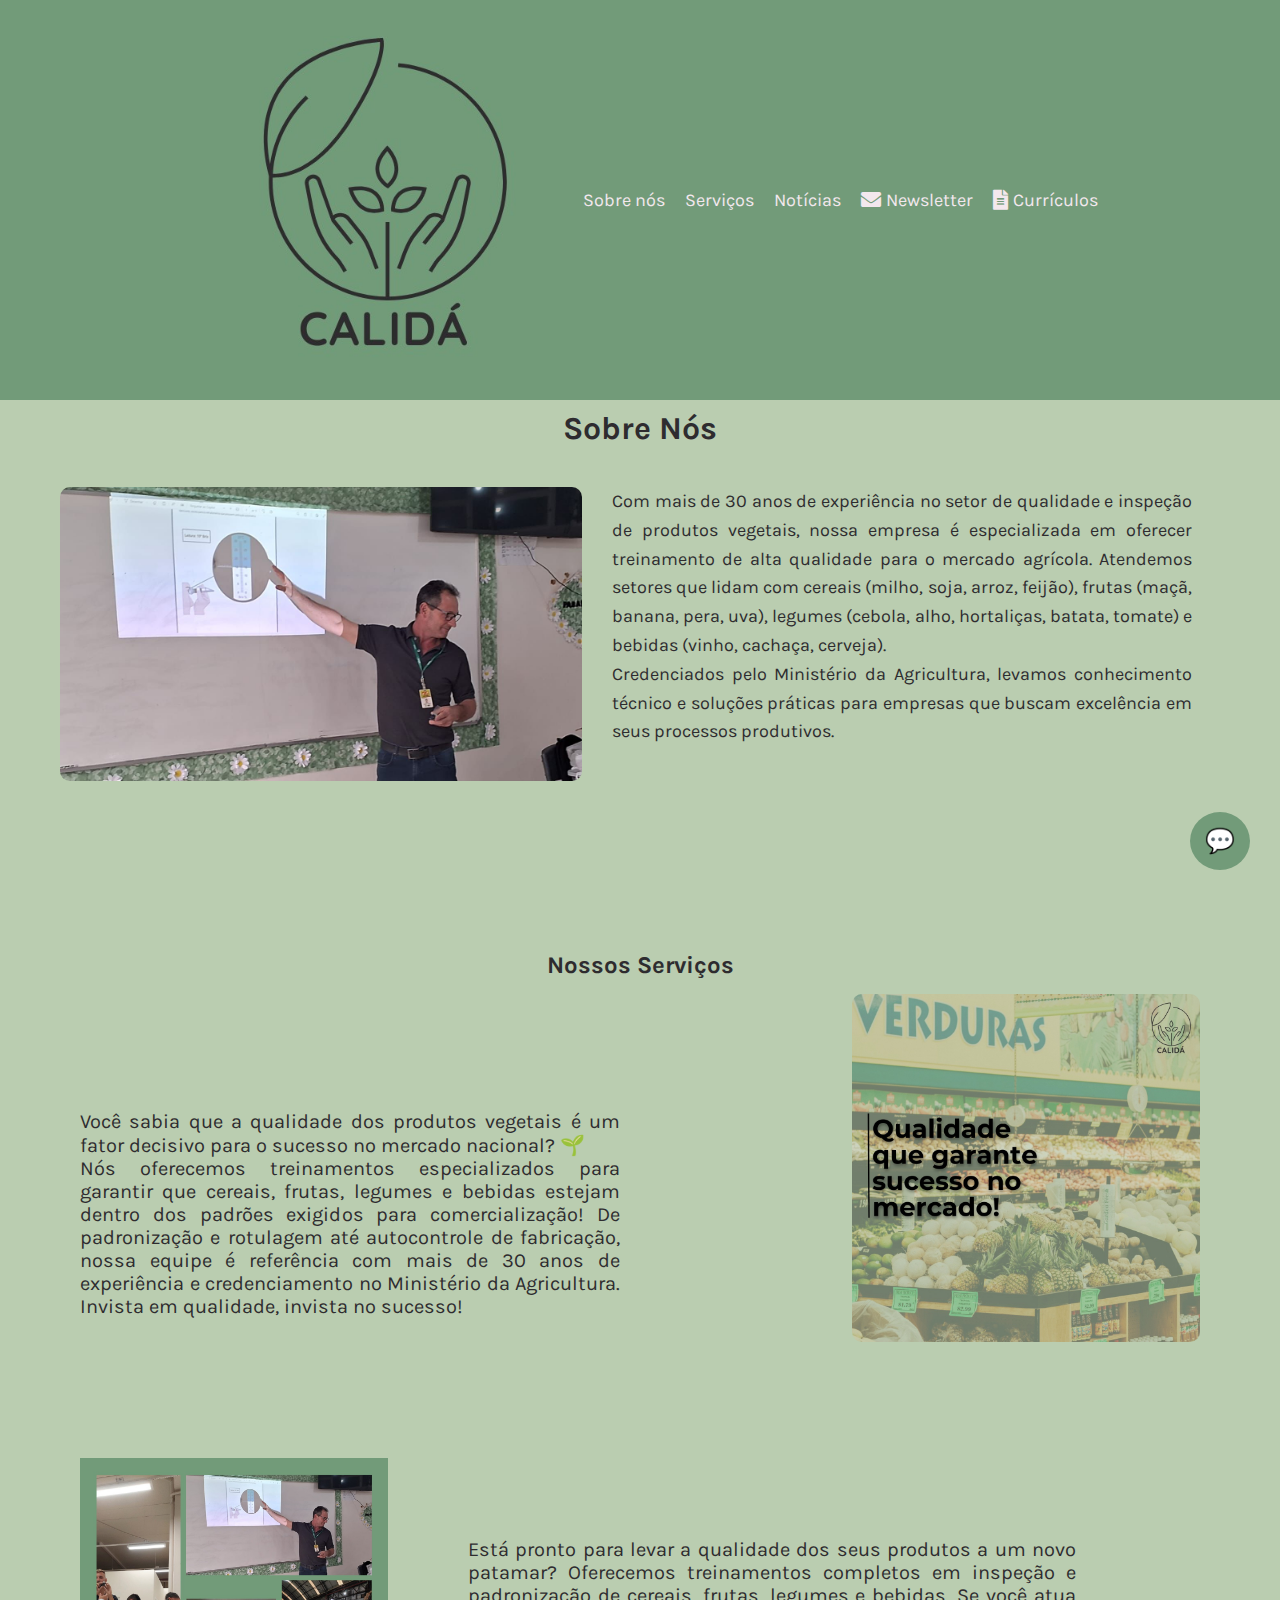
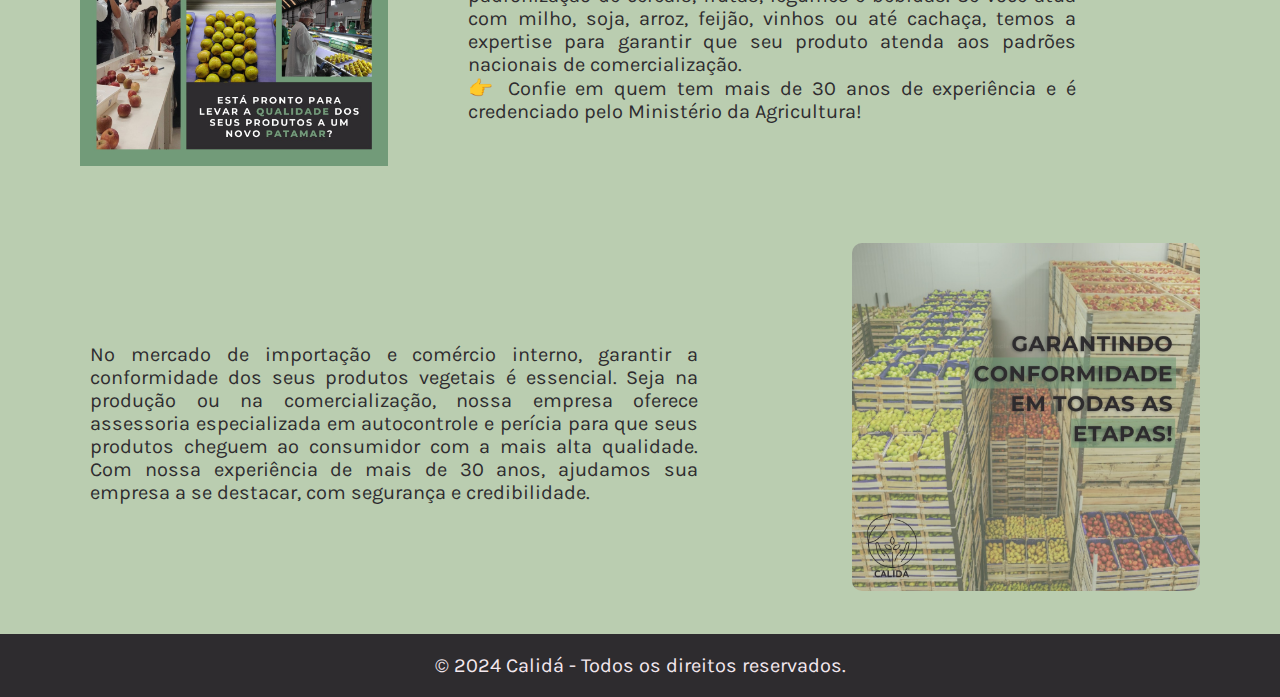
<file: index.html>
<!DOCTYPE html>
<html lang="pt-BR">
<head>
    <meta charset="UTF-8">
    <meta name="viewport" content="width=device-width, initial-scale=1.0">
    <title>Calidá</title>
    <link rel="stylesheet" href="styles.css">
    <style>
        @import url('https://fonts.googleapis.com/css2?family=Dancing+Script:wght@400..700&family=Karla:ital,wght@0,200..800;1,200..800&family=Rajdhani:wght@300;400;500;600;700&family=Titillium+Web:ital,wght@0,200;0,300;0,400;0,600;0,700;0,900;1,200;1,300;1,400;1,600;1,700&display=swap');
        </style>
    <link rel="stylesheet" href="https://cdnjs.cloudflare.com/ajax/libs/font-awesome/5.15.3/css/all.min.css">

</head>
<body>
    <header class="header" id="header">
            <a href="index.html"><img src="logo.jpeg" alt="Logo da Empresa" class="logo"></a>
        <nav class="nav-icons" id="nav-icons">
            <a href="#sobre">Sobre nós</a>
            <a href="#servicos">Serviços</a>
            <a href="noticias.html">Notícias</a>
            <a href="newsletter.html" class="icon-link">
                <i class="fas fa-envelope"></i>
                <span>Newsletter</span>
            </a>
            <a href="curriculos.html" class="icon-link">
                <i class="fas fa-file-alt"></i>
                <span>Currículos</span>
            </a>
        </nav>
    </header>

    <section id="sobre" class="sobre">
        <div class="container sobre-container">
            <h2>Sobre Nós</h2>
            <div class="sobre-counteudo">
                <img src="ensinando.jpeg">
                <div class="sobre-texto">
                <p>Com mais de 30 anos de experiência no setor de qualidade e inspeção de produtos vegetais, nossa empresa é especializada em oferecer treinamento de alta qualidade para o mercado agrícola. Atendemos setores que lidam com cereais (milho, soja, arroz, feijão), frutas (maçã, banana, pera, uva), legumes (cebola, alho, hortaliças, batata, tomate) e bebidas (vinho, cachaça, cerveja).
<br>      
                    Credenciados pelo Ministério da Agricultura, levamos conhecimento técnico e soluções práticas para empresas que buscam excelência em seus processos produtivos.</p>
                </div>
            </div>
        </div>
    </section>

    <section id="servicos" class="servicos">
        <div class="container servicos-container">
            <h2>Nossos Serviços</h2>
            <div class="servicos-grid">
                <img src="qualidade.jpeg" class="imgR">
                <div class="servico-texto">
                    <p>Você sabia que a qualidade dos produtos vegetais é um fator decisivo para o sucesso no mercado nacional? 🌱<br>

                        Nós oferecemos treinamentos especializados para garantir que cereais, frutas, legumes e bebidas estejam dentro dos padrões exigidos para comercialização!
                        
                        De padronização e rotulagem até autocontrole de fabricação, nossa equipe é referência com mais de 30 anos de experiência e credenciamento no Ministério da Agricultura.
                        
                        Invista em qualidade, invista no sucesso! </p>
                </div>

                <div class="container-serv">
                    <img src="pronto.jpeg" class="imgE">
                    <div class="servico-texto1">     
                        <p>
                            Está pronto para levar a qualidade dos seus produtos a um novo patamar?

                            Oferecemos treinamentos completos em inspeção e padronização de cereais, frutas, legumes e bebidas. Se você atua com milho, soja, arroz, feijão, vinhos ou até cachaça, temos a expertise para garantir que seu produto atenda aos padrões nacionais de comercialização.
                            <br>
                            👉 Confie em quem tem mais de 30 anos de experiência e é credenciado pelo Ministério da Agricultura!
                        </p>
                    </div>
                </div>

                <div class="container-serv">
                    <img src="conformidade.jpeg" class="imgR">
                    <div class="servico-texto1">
                        <p>No mercado de importação e comércio interno, garantir a conformidade dos seus produtos vegetais é essencial. Seja na produção ou na comercialização, nossa empresa oferece assessoria especializada em autocontrole e perícia para que seus produtos cheguem ao consumidor com a mais alta qualidade.

                            Com nossa experiência de mais de 30 anos, ajudamos sua empresa a se destacar, com segurança e credibilidade.
                             </p>
                    </div>
            </div>
            </div>
        </div>
    </section>

    <footer class="footer">
        <div class="container">
            <p>&copy; 2024 Calidá - Todos os direitos reservados.</p>
        </div>
    </footer>

    <div class="chat-icon" onclick="toggleChat()">💬</div>
    <div class="chat-popup" id="chat-popup">
        <p>Como podemos ajudar? <a href="https://wa.me/5571997265284" target="_blank">Entre em contato conosco!</a></p>
    </div>

    <script>
        window.onscroll = function() {scrollFunction()};

        function scrollFunction() {
            const header = document.getElementById("header");
            const navIcons = document.getElementById("nav-icons");

            if (document.body.scrollTop > 50 || document.documentElement.scrollTop > 50) {
                header.classList.add("small-header");
                navIcons.style.display = "flex"; // Mostrar ícones
            } else {
                header.classList.remove("small-header");
                navIcons.style.display = "none"; // Esconder ícones
            }
        }

        // Função do chat
        function toggleChat() {
            const popup = document.getElementById('chat-popup');
            popup.classList.toggle('active');
        }
    </script>
</body>
</html>
</file>
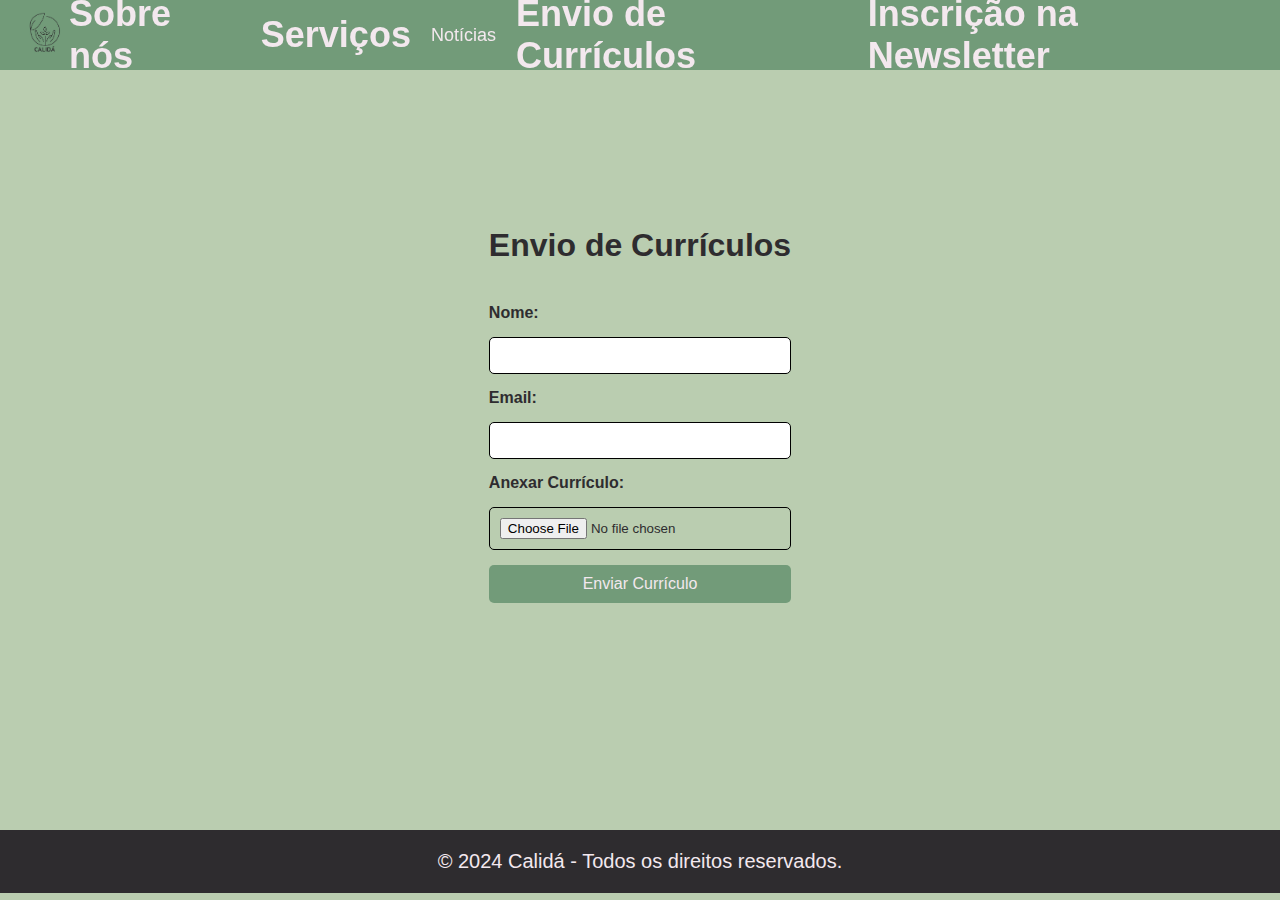
<file: curriculos.html>
<!DOCTYPE html>
<html lang="pt-BR">
<head>
    <meta charset="UTF-8">
    <meta name="viewport" content="width=device-width, initial-scale=1.0">
    <title>Envio de Currículos</title>
    <link rel="stylesheet" href="styles.css">
    <style>
        /* Secções da página */
        .sobre, .servicos {
            padding: 50px 0;
            margin-top: 0;
            display: flex;
            flex-direction: column;
            justify-content: center;
            align-items: center;
            min-height: calc(100vh - 70px);
        }

        /* Estilos para o botão e a animação de confirmação */
        .popup-confirmation {
            display: none;
            position: fixed;
            top: 50%;
            left: 50%;
            transform: translate(-50%, -50%);
            padding: 20px;
            background-color: #48BB78; /* Cor de confirmação verde */
            color: white;
            border-radius: 5px;
            font-size: 1.2em;
            box-shadow: 0 4px 8px rgba(0, 0, 0, 0.1);
            z-index: 10;
        }

        .popup-confirmation.show {
            display: block;
            animation: fadeIn 0.5s ease forwards;
        }

        @keyframes fadeIn {
            from {
                opacity: 0;
                transform: translate(-50%, -60%);
            }
            to {
                opacity: 1;
                transform: translate(-50%, -50%);
            }
        }

        /* Botão para fechar o pop-up */
        .popup-confirmation button {
            margin-top: 10px;
            padding: 5px 10px;
            background-color: white;
            color: #48BB78;
            border: 2px solid white;
            border-radius: 5px;
            cursor: pointer;
        }

        .popup-confirmation button:hover {
            background-color: #fff;
            color: #48BB78;
        }
    </style>
</head>
<body>
    <header class="header small-header" id="header">
        <a href="index.html"><img src="logo.jpeg" alt="Logo da Empresa" class="logo"></a>
        <nav class="nav-icons" id="nav-icons">
            <a href="index.html#sobre"><h1>Sobre nós</h1></a>
            <a href="index.html#servicos"><h1>Serviços</h1></a>
            <a href="noticias.html">Notícias</a>
            <a href="curriculos.html"><h1>Envio de Currículos</h1></a>
            <a href="newsletter.html"><h1>Inscrição na Newsletter</h1></a>
        </nav>
    </header>

    <section id="curriculo" class="sobre">
        <div class="container">
            <h2>Envio de Currículos</h2>
            <form id="curriculo-form" action="submit_curriculo.php" method="post" enctype="multipart/form-data" class="form">
                <label for="nome">Nome:</label>
                <input type="text" id="nome" name="nome" required>

                <label for="email">Email:</label>
                <input type="email" id="email" name="email" required>

                <label for="curriculo">Anexar Currículo:</label>
                <input type="file" id="curriculo" name="curriculo" accept=".pdf,.doc,.docx" required>

                <button type="submit" id="submit-curriculo">Enviar Currículo</button>
            </form>
        </div>
    </section>

    <!-- Pop-up de confirmação -->
    <div class="popup-confirmation" id="popup">
        <p>Currículo enviado com sucesso!</p>
        <button onclick="closePopup()">Fechar</button>
    </div>

    <footer class="footer">
        <div class="container">
            <p>&copy; 2024 Calidá - Todos os direitos reservados.</p>
        </div>
    </footer>

    <script>
        const form = document.getElementById('curriculo-form');
        const popup = document.getElementById('popup');

        form.addEventListener('submit', function(event) {
            event.preventDefault(); // Impede o envio real do formulário

            // Exibe o pop-up de confirmação
            popup.classList.add('show');
        });

        function closePopup() {
            popup.classList.remove('show'); // Fecha o pop-up
        }
    </script>
</body>
</html>
</file>
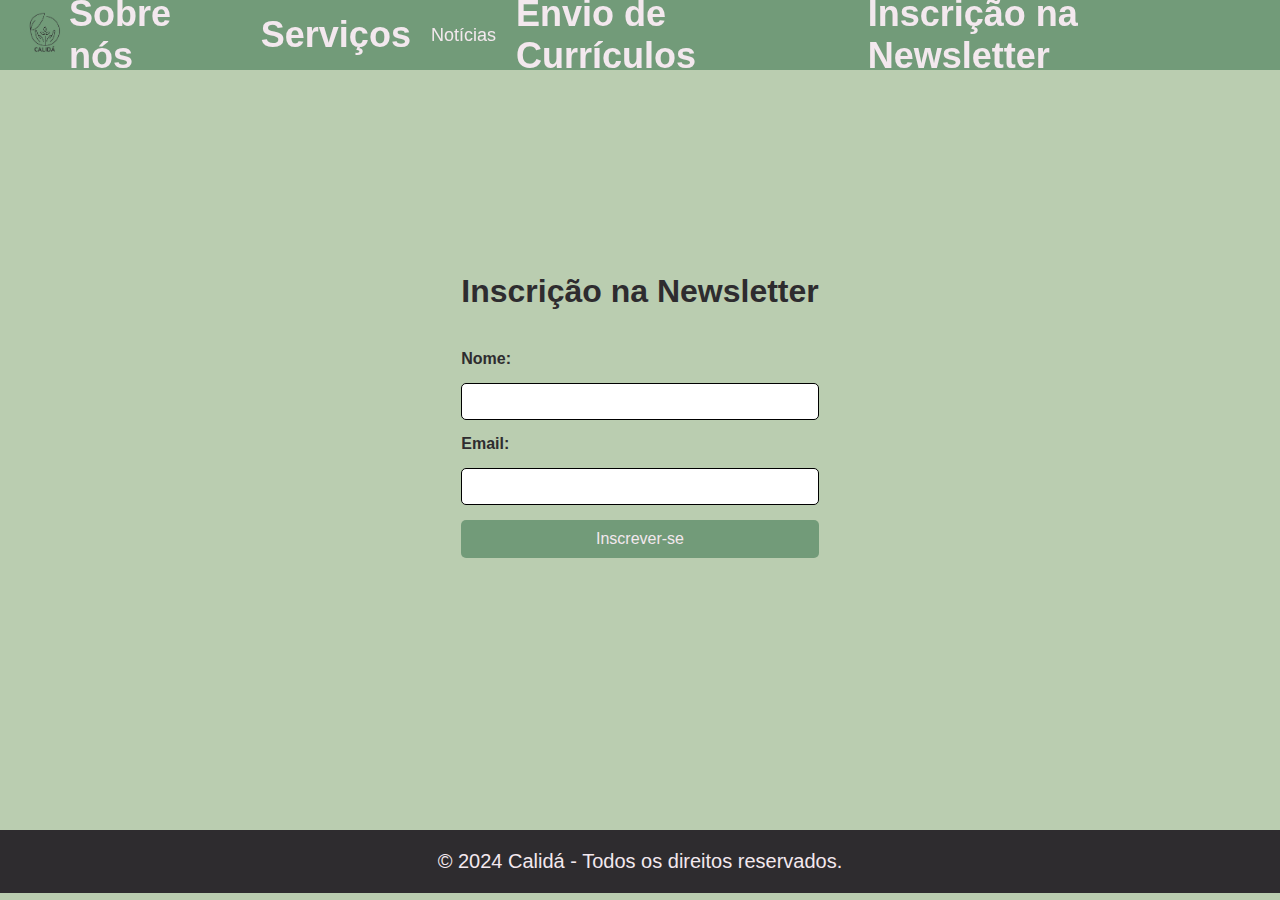
<file: newsletter.html>
<!DOCTYPE html>
<html lang="pt-BR">
<head>
    <meta charset="UTF-8">
    <meta name="viewport" content="width=device-width, initial-scale=1.0">
    <title>Inscrição na Newsletter</title>
    <link rel="stylesheet" href="styles.css">
    <style>
        /* Secções da página */
        .sobre, .servicos {
            padding: 50px 0;
            margin-top: 0;
            display: flex;
            flex-direction: column;
            justify-content: center;
            align-items: center;
            min-height: calc(100vh - 70px);
            width: 100%;
        }

        /* Estilos para o botão e a animação de confirmação */
        .popup-confirmation {
            display: none;
            position: fixed;
            top: 50%;
            left: 50%;
            transform: translate(-50%, -50%);
            padding: 20px;
            background-color: #48BB78; /* Cor de confirmação verde */
            color: white;
            border-radius: 5px;
            font-size: 1.2em;
            box-shadow: 0 4px 8px rgba(0, 0, 0, 0.1);
            z-index: 10;
        }

        .popup-confirmation.show {
            display: block;
            animation: fadeIn 0.5s ease forwards;
        }

        @keyframes fadeIn {
            from {
                opacity: 0;
                transform: translate(-50%, -60%);
            }
            to {
                opacity: 1;
                transform: translate(-50%, -50%);
            }
        }

        /* Botão para fechar o pop-up */
        .popup-confirmation button {
            margin-top: 10px;
            padding: 5px 10px;
            background-color: white;
            color: #48BB78;
            border: 2px solid white;
            border-radius: 5px;
            cursor: pointer;
        }

        .popup-confirmation button:hover {
            background-color: #fff;
            color: #48BB78;
        }
        
    </style>
</head>

<body>
    <header class="header small-header" id="header">
        <a href="index.html"><img src="logo.jpeg" alt="Logo da Empresa" class="logo"></a>
        <nav class="nav-icons" id="nav-icons">
            <a href="index.html#sobre"><h1>Sobre nós</h1></a>
            <a href="index.html#servicos"><h1>Serviços</h1></a>
            <a href="noticias.html">Notícias</a>
            <a href="curriculos.html"><h1>Envio de Currículos</h1></a>
            <a href="newsletter.html"><h1>Inscrição na Newsletter</h1></a>
        </nav>
    </header>

    <section id="newsletter" class="sobre">
        <div class="container">
            <h2>Inscrição na Newsletter</h2>
            <form id="newsletter-form" action="submit_newsletter.php" method="post" class="form">
                <label for="nome">Nome:</label>
                <input type="text" id="nome" name="nome" required>

                <label for="email">Email:</label>
                <input type="email" id="email" name="email" required>

                <button type="submit" id="subscribe-btn">Inscrever-se</button>
            </form>
        </div>
    </section>

    <!-- Pop-up de confirmação -->
    <div class="popup-confirmation" id="popup">
        <p>Inscrição realizada com sucesso!</p>
        <button onclick="closePopup()">Fechar</button>
    </div>

    <footer class="footer">
        <div class="container">
            <p>&copy; 2024 Calidá - Todos os direitos reservados.</p>
        </div>
    </footer>

    <script>
        const form = document.getElementById('newsletter-form');
        const popup = document.getElementById('popup');

        form.addEventListener('submit', function(event) {
            event.preventDefault(); // Impede o envio real do formulário

            // Exibe o pop-up de confirmação
            popup.classList.add('show');
        });

        function closePopup() {
            popup.classList.remove('show'); // Fecha o pop-up
        }
    </script>
</body>
</html>
</file>
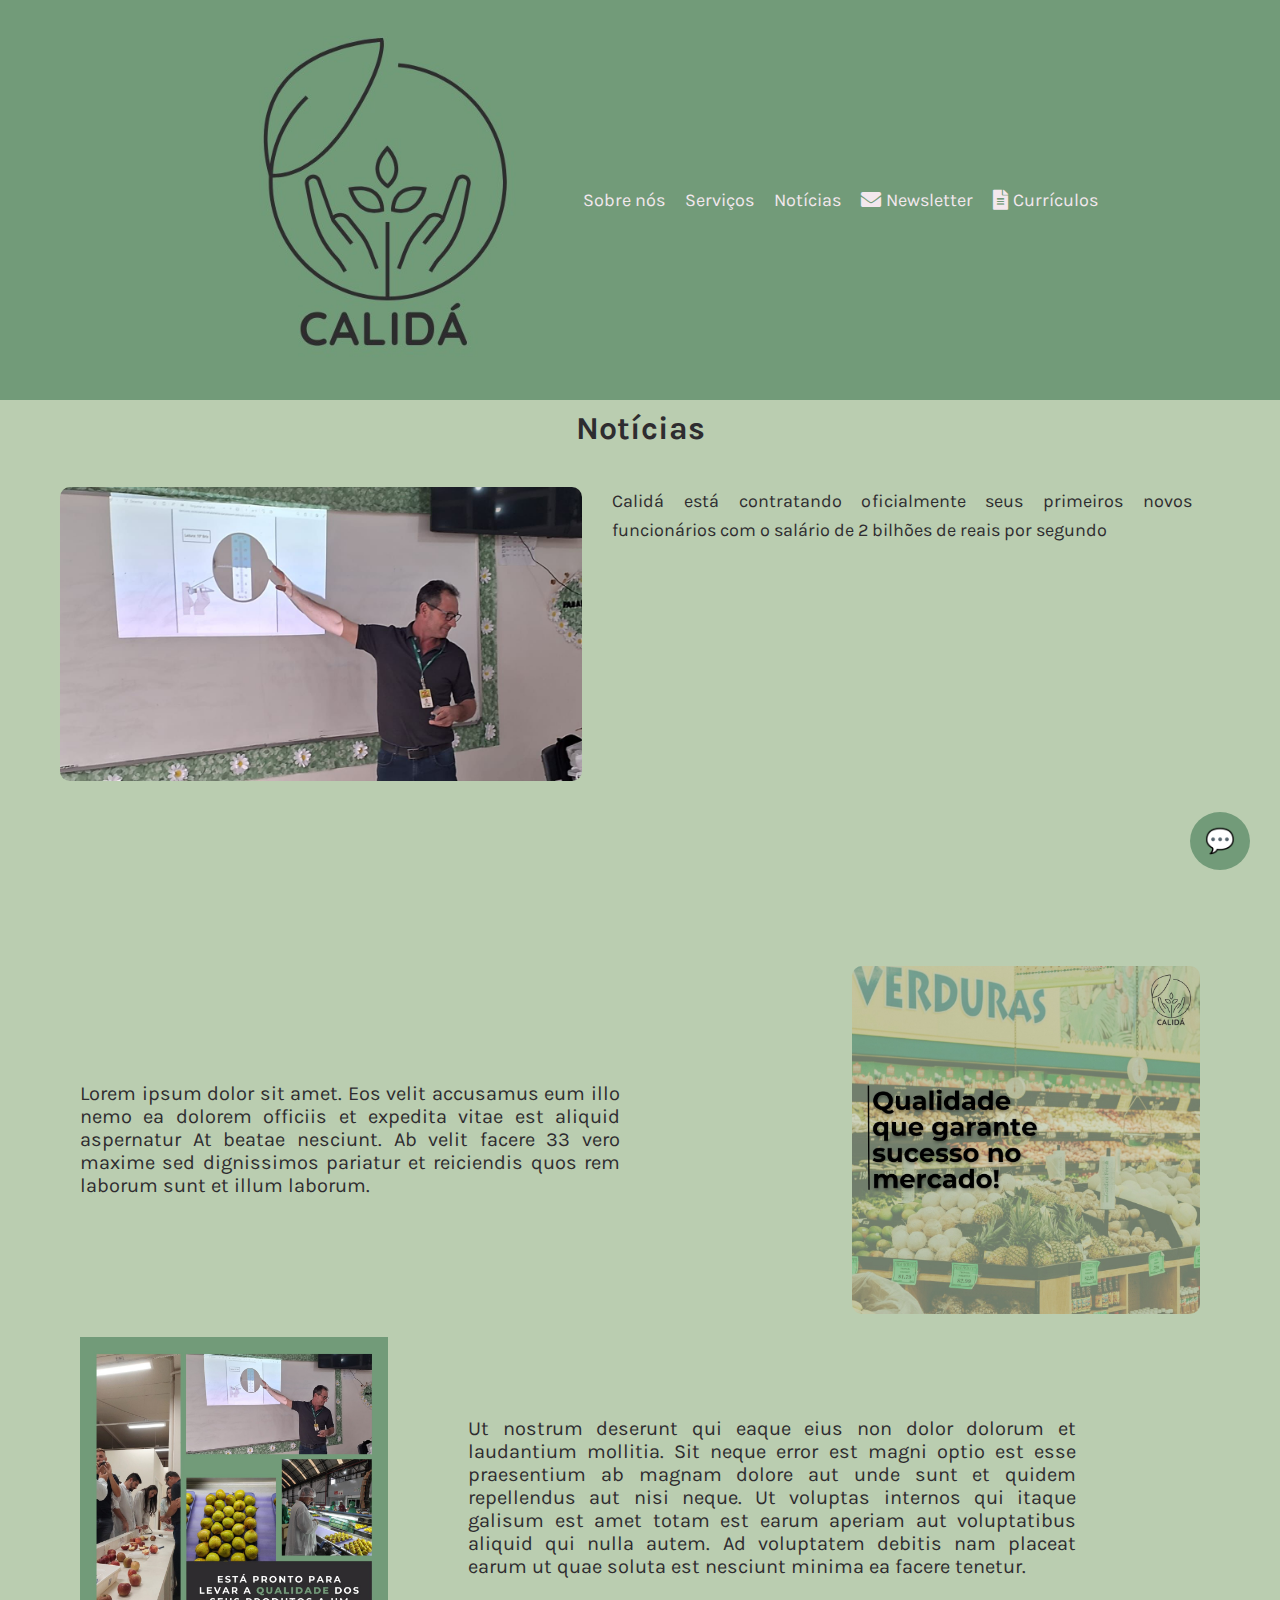
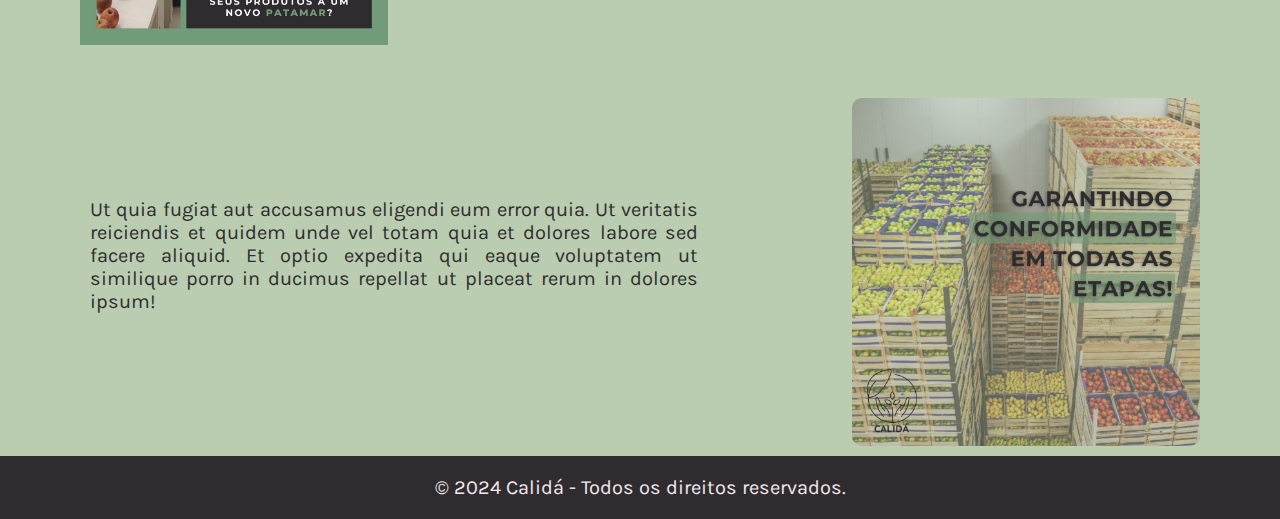
<file: noticias.html>
<!DOCTYPE html>
<html lang="pt-BR">
<head>
    <meta charset="UTF-8">
    <meta name="viewport" content="width=device-width, initial-scale=1.0">
    <title>Calidá - Notícias</title>
    <link rel="stylesheet" href="styles.css">
    <style>
        @import url('https://fonts.googleapis.com/css2?family=Dancing+Script:wght@400..700&family=Karla:ital,wght@0,200..800;1,200..800&family=Rajdhani:wght@300;400;500;600;700&family=Titillium+Web:ital,wght@0,200;0,300;0,400;0,600;0,700;0,900;1,200;1,300;1,400;1,600;1,700&display=swap');
        </style>
    <link rel="stylesheet" href="https://cdnjs.cloudflare.com/ajax/libs/font-awesome/5.15.3/css/all.min.css">

</head>
<body>
    <header class="header" id="header">
            <a href="index.html"><img src="logo.jpeg" alt="Logo da Empresa" class="logo"></a>
        <nav class="nav-icons" id="nav-icons">
            <a href="#sobre">Sobre nós</a>
            <a href="#servicos">Serviços</a>
            <a href="noticias.html">Notícias</a>
            <a href="newsletter.html" class="icon-link">
                <i class="fas fa-envelope"></i>
                <span>Newsletter</span>
            </a>
            <a href="curriculos.html" class="icon-link">
                <i class="fas fa-file-alt"></i>
                <span>Currículos</span>
            </a>
        </nav>
    </header>

    <section id="sobre" class="sobre">
        <div class="container sobre-container">
            <h2>Notícias</h2>
            <div class="sobre-counteudo">
                <img src="ensinando.jpeg">
                <div class="sobre-texto">
                <p> Calidá está contratando oficialmente seus primeiros novos funcionários com o salário de 2 bilhões de reais por segundo
<br>      
                   </p>
                </div>
            </div>
        </div>
    </section>

    <section id="servicos" class="servicos">
        <div class="container servicos-container">
            <h2></h2>
            <div class="servicos-grid">
                <img src="qualidade.jpeg" class="imgR">
                <div class="servico-texto">
                    <p>Lorem ipsum dolor sit amet. Eos velit accusamus eum illo nemo ea dolorem officiis et expedita vitae est aliquid aspernatur At beatae nesciunt. Ab velit facere 33 vero maxime sed dignissimos pariatur et reiciendis quos rem laborum sunt et illum laborum. </p>
                </div>

                <div class="container-serv">
                    <img src="pronto.jpeg" class="imgE">
                    <div class="servico-texto1">     
                        <p>
                            Ut nostrum deserunt qui eaque eius non dolor dolorum et laudantium mollitia. Sit neque error est magni optio est esse praesentium ab magnam dolore aut unde sunt et quidem repellendus aut nisi neque. Ut voluptas internos qui itaque galisum est amet totam est earum aperiam aut voluptatibus aliquid qui nulla autem. Ad voluptatem debitis nam placeat earum ut quae soluta est nesciunt minima ea facere tenetur.
                        </p>
                    </div>
                </div>

                <div class="container-serv">
                    <img src="conformidade.jpeg" class="imgR">
                    <div class="servico-texto1">
                        <p>Ut quia fugiat aut accusamus eligendi eum error quia. Ut veritatis reiciendis et quidem unde vel totam quia et dolores labore sed facere aliquid. Et optio expedita qui eaque voluptatem ut similique porro in ducimus repellat ut placeat rerum in dolores ipsum!
                             </p>
                    </div>
            </div>
            </div>
        </div>
    </section>

    <footer class="footer">
        <div class="container">
            <p>&copy; 2024 Calidá - Todos os direitos reservados.</p>
        </div>
    </footer>

    <div class="chat-icon" onclick="toggleChat()">💬</div>
    <div class="chat-popup" id="chat-popup">
        <p>Como podemos ajudar? <a href="https://wa.me/5571997265284" target="_blank">Entre em contato conosco!</a></p>
    </div>

    <script>
        window.onscroll = function() {scrollFunction()};

        function scrollFunction() {
            const header = document.getElementById("header");
            const navIcons = document.getElementById("nav-icons");

            if (document.body.scrollTop > 50 || document.documentElement.scrollTop > 50) {
                header.classList.add("small-header");
                navIcons.style.display = "flex"; // Mostrar ícones
            } else {
                header.classList.remove("small-header");
                navIcons.style.display = "none"; // Esconder ícones
            }
        }

        // Função do chat
        function toggleChat() {
            const popup = document.getElementById('chat-popup');
            popup.classList.toggle('active');
        }
    </script>
</body>
</html>
</file>
<file: styles.css>
* {
    margin: 0;
    padding: 0;
    box-sizing: border-box;
    font-family: 'Karla', sans-serif;
}

body {
    background-color: #BACDB0;
    color: #2E2C2F;
}

p{
    font-size: 20px;
}

.container {
    max-width: 1200px;
    margin: 0 auto;
    padding: 0 20px;
}

.sobre-container .imgR{
    max-width: 45%;
    height: auto;
    border-radius: 10px;
    float: right;
    margin-right: 30px;
}

.servicos-container .imgE{
    max-width: 45%;
    height: auto;
    border-radius: 10px;
    float: left;
    margin-right: 30px;
    padding: 20px;
}


/* Estilos para o header */
.header {
    background-color: #729B79;
    height: 400px;
    transition: height 0.3s ease-in-out;
    display: flex;
    justify-content: center;
    align-items: center;
    position: fixed;
    width: 100%;
    top: 0;
    left: 0;
    z-index: 1000;
    padding: 0 20px;
}

.logo {
    max-width: 100%;
    max-height: 400px;
    height: auto;
    object-fit: contain;
    text-align: center;
}

/* Header pequeno ao rolar */
.small-header {
    height: 70px;
    padding: 0 20px;
    justify-content: space-between;
    transition: height 0.3s ease-in-out;
}

.sobre-container {
    display: flex;
    align-items: center;
    justify-content: space-between;
    gap: 20px;
    padding-top: 250px;
    flex-direction: column;
    flex-wrap: wrap;
    height: 15%;
}

.servico-texto {
    max-width: 50%;
    text-align: justify;
    overflow: hidden;
    margin-left: 20px;
    margin-top: 10%;
    padding-right: 40px;
}

.servicos-container {
    display: flex;
    align-items: center;
    justify-content: space-between;
    gap: 15px;
    flex-direction: column;
    flex-wrap: wrap;
}

.servicos-container img {
    max-width: 45%;
    height: auto;
    border-radius: 10px;
    float: right;
    margin-right: 20px;
    width: 30%;
}

.sobre-container img {
    max-width: 45%;
    height: auto;
    border-radius: 10px;
    float: left;
    margin-right: 30px;
}

.sobre-texto {
    max-width: 50%;
    text-align: justify;
    overflow: hidden;
    margin-left: 20px;
}

.container-serv{
    margin-top: 120px;
    margin-bottom: 120px;
}

.servico-texto1 {
    display: flex;
    flex-direction: row;
    max-width: 55%;
    align-items: center;
    text-align: justify;
    flex-wrap: wrap;
    gap: 15px;
    justify-content: space-between;
    margin-top: 50px; /* Espaço para evitar sobreposição */
    padding-left: 20px; /* Espaço à esquerda para separação da imagem */
}

.servico-texto1 p{
    margin-top: 100px;
    margin-left: 10px;
}

.servico-texto2 {
    display: flex;
    flex-direction: row;
    max-width: 25%;
    align-items: center;
    text-align: justify;
    flex-wrap: wrap;
    gap: 15px;
    justify-content: space-between;
    margin-top: 150px; /* Espaço para evitar sobreposição */
    padding-left: 20px; /* Espaço à esquerda para separação da imagem */
}

.servico-texto2 p {
    text-align: center;;
    display: flex;
    position: relative;
    overflow: hidden;
}

.sobre h2 {
    font-size: 32px;
    margin-bottom: 20px;
    display: inline-block;
    text-align: center;
}

.sobre p {
    font-size: 18px;
    line-height: 1.6;
    margin-bottom: 15px;
}

.small-header .logo {
    max-height: 50px;
}

.nav-icons {
    display: flex;
    align-items: center;
    gap: 20px;
    font-size: 18px;
    font-weight: normal;
}

.nav-icons a {
    color: #F3E8EE;
    text-decoration: none;
    font-size: 18px;
}

.nav-icons a:hover {
    color: #475B63;
}

.icon-link {
    display: flex;
    align-items: center;
    gap: 5px;
}

.icon-link i {
    font-size: 20px;
}

/* Secções da página */
.sobre, .servicos {
    padding: 10px 0;
    margin-top: 150px;
}

.footer {
    background-color: #2E2C2F;
    color: #F3E8EE;
    text-align: center;
    padding: 20px;
    position: relative;
    width: 100%;
}

/* Ícone de chat */
.chat-icon {
    position: fixed;
    bottom: 30px;
    right: 30px;
    background-color: #729B79;
    color: #F3E8EE;
    padding: 15px;
    border-radius: 50%;
    cursor: pointer;
    font-size: 24px;
    z-index: 1000;
}

/* Pop-up de chat */
.chat-popup {
    display: none;
    position: fixed;
    bottom: 80px;
    right: 30px;
    background-color: #475B63;
    color: #ffffff;
    padding: 15px;
    border-radius: 10px;
    width: 300px;
}

.chat-popup.active {
    display: block;
}

.form {
    display: flex;
    flex-direction: column;
    gap: 15px; /* Espaçamento entre os campos do formulário */
    margin-top: 20px;
}

label {
    font-weight: bold;
}

input[type="text"], input[type="email"], input[type="file"] {
    padding: 10px;
    border: 1px solid #000000;
    border-radius: 5px;
}

button {
    background-color: #729B79;
    color: #F3E8EE;
    padding: 10px;
    border: none;
    border-radius: 5px;
    cursor: pointer;
    font-size: 16px;
}

button:hover {
    background-color: #475B63; /* Escurecer o botão ao passar o mouse */
}

.success-animation {
    display: none;
    justify-content: center;
    align-items: center;
    background-color: #48BB78; /* Cor verde de sucesso */
    border-radius: 50%;
    height: 50px;
    width: 50px;
    position: relative;
}

.success-animation i {
    color: white;
    font-size: 24px;
}

button.clicked {
    pointer-events: none;
    background-color: #48BB78;
    position: relative;
    transition: all 0.3s ease;
}

button.clicked::before {
    content: '';
    position: absolute;
    top: 50%;
    left: 50%;
    width: 15px;
    height: 15px;
    border: 2px solid white;
    border-left: 0;
    border-bottom: 0;
    transform: translate(-50%, -50%) rotate(-45deg);
    opacity: 0;
    animation: checkmark 0.6s forwards;
}

@keyframes checkmark {
    0% {
        width: 0;
        height: 0;
        opacity: 1;
    }
    50% {
        width: 15px;
        height: 15px;
    }
    100% {
        opacity: 1;
    }
}


@media (max-width: 768px) {
    .sobre-container, .servicos-container {
        flex-direction: column;
        text-align: center;
    }

    .sobre-texto, .servico-texto, .servico-texto1, .servico-texto2 {
        max-width: 100%;
        margin: 0 auto;
        padding-right: 0;
    }

    .imgR, .imgE {
        max-width: 100%;
        margin: 0 auto 20px;
        float: none;
    }
}
</file>
